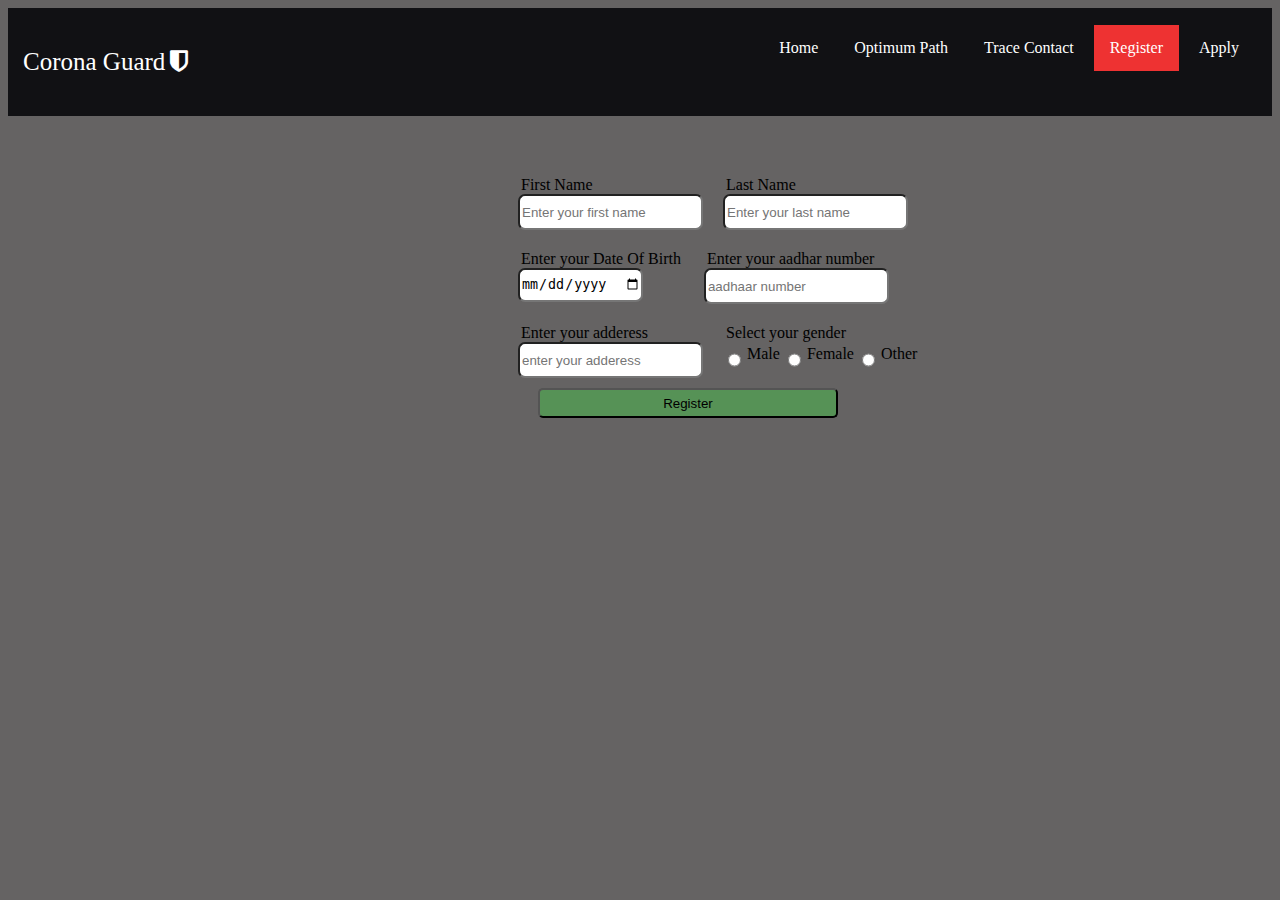
<file: vaccine.html>
<!DOCTYPE html>
<html lang="en">
<head>
    <meta charset="UTF-8">
    <meta http-equiv="X-UA-Compatible" content="IE=edge">
    <meta name="viewport" content="width=device-width, initial-scale=1.0">
    <title>Vaccine Register</title>
    <link rel="stylesheet" href="./vaccine.css">
    <script src="https://ajax.googleapis.com/ajax/libs/jquery/3.5.1/jquery.min.js"></script>
    <!-- <link rel="stylesheet" href="https://use.fontawesome.com/releases/v5.0.7/css/all.css"> -->
    <link rel="stylesheet" href="https://cdnjs.cloudflare.com/ajax/libs/font-awesome/4.7.0/css/font-awesome.min.css">
    <script src="./vaccine.js"></script>
</head>
<body>
    <div id="header">
        <div style="float:left;">
                <p style="color:white;font-size:25px">Corona Guard<i class="fa fa-shield " style="padding-left: 5px;" aria-hidden="true"></i></p>
        </div>
        <li>
            <a href="./apply.html" >Apply</a>
        </li>
        <li>
            <a href="./vaccine.html" class="active">Register</a>
        </li>
        <li>
            <a href="./contact.html" >Trace Contact</a>
        </li>
        <li>
            <a href="./mst.html" >Optimum Path</a>
        </li>
        <li>
            <a href="./index.html" >Home</a>
        </li>
    </div>
    <div class="container">
        <form  method="post" id="form" onsubmit="event.preventDefault()">
            <div class="row">
                <div class="col">
                    <label for="fname">First Name</label><br>
                    <input type="text" name="fname" id="fname" placeholder="Enter your first name" required>
                </div>
                <div class="col">
                    <label for="lname">Last Name</label><br>
                    <input type="text" name="lname" id="lname" placeholder="Enter your last name" required>
                </div>
            </div>
            <div class="row">
                <div class="col">
                    <label for="dob">Enter your Date Of Birth</label><br>
                    <input type="date" name="dob" id="dob" placeholder="Enter your DOB">
                </div>
                <div class="col">
                    <label for="adhar">Enter your aadhar number</label><br>
                    <input type="text" id="adhar" placeholder="aadhaar number">
                </div>
            </div>
            <div class="row">
                <div class="col">
                    <label for="add">Enter your adderess</label><br>
                    <input type="text" name="add" id="add" placeholder="enter your adderess">
                </div>
                <div class="col">
                    <label for="gender">Select your gender</label>
                    <div class="row" id="gender">
                        <input type="radio" id="male" name="gender" value="male">
                        <label for="male">Male</label><br>
                        <input type="radio" id="female" name="gender" value="female">
                        <label for="female">Female</label><br>
                        <input type="radio" id="other" name="gender" value="other">
                        <label for="other">Other</label><br>
                    </div>
                </div>
               
            </div>
            <div class="row">
                <button type="submit" name="submit" id="myButton" onclick="submitHand()" >Register</button>
            </div>
        </form>
    </div>
    <p id="patient_id" style="margin-left:300px;margin-top:80px"></p>
</body>
</html>
</file>
<file: vaccine.css>
body{
    background-color: rgba(58, 55, 55, 0.781);
}
#header{
 list-style-type: none;
  margin: 0;
  padding:15px;
  overflow: hidden;
  background-color: rgba(16, 16, 19, 0.986);
}
#header li{
    float:right;
    padding: 2px;
}
#header li a{
  display: block;
  color: white;
  text-align: center;
  padding: 14px 16px;
  text-decoration: none;
}
#header li a:hover:not(.active){
    background-color: rgb(209, 201, 201);
}
 .active{
    background-color: #ee3232;
}
.row {
    display: flex;
    flex-direction: row;
    
  }
  
  .col {
    
    padding: 10px;
    
  }
  label{
    padding: 3px;
  }
  input{
    height: 30px;
    border-radius: 7px;
    -webkit-border-radius: 7px;
    -moz-border-radius: 7px;
    -ms-border-radius: 7px;
    -o-border-radius: 7px;
}
button{
  border-radius: 5px;
  -webkit-border-radius: 5px;
  -moz-border-radius: 5px;
  -ms-border-radius: 5px;
  -o-border-radius: 5px;
  background-color: rgb(86, 146, 86);
  height: 30px;
  width:300px;
  padding: 2px;
  margin-left: 30px;
  
}
.container{
  margin-left:500px;
  margin-top:50px;
}
</file>
